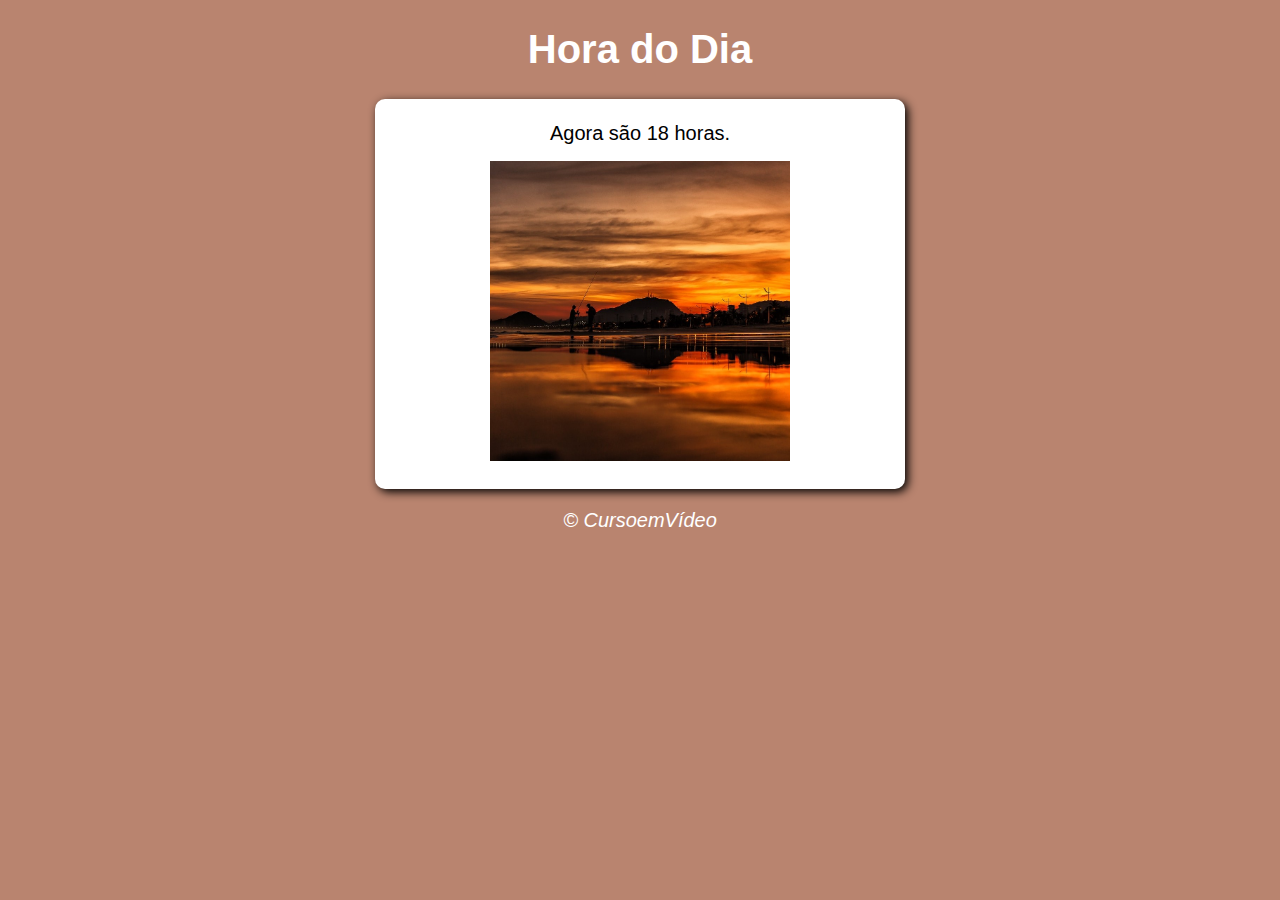
<file: aula12/ex014/index.html>
<!DOCTYPE html>
<html lang="pt-br">
<head>
	<meta charset="UTF-8">
	<meta http-equiv="X-UA-Compatible" content="IE=edge">
	<meta name="viewport" content="width=device-width, initial-scale=1.0">

	<title>Hora do Dia</title>

	<link rel="stylesheet" href="/aula12/ex014/assets/css/styles.css">

</head>
<body onload="carregar()">
	<header>
		<h1>Hora do Dia</h1>
	</header>

	<section>
		<div id="msg">
			Aqui vai aparecer a mensagem...
		</div>
		<div id="foto">
			<img id="imagem" src="/aula12/ex014/assets/images/manha.jpg" alt="Foto do dia" width="300px">
		</div>
	</section>

	<footer>
		<p>&copy; CursoemVídeo</p>
	</footer>

	<script src="/aula12/ex014/script.js"></script>
</body>
</html>
</file>
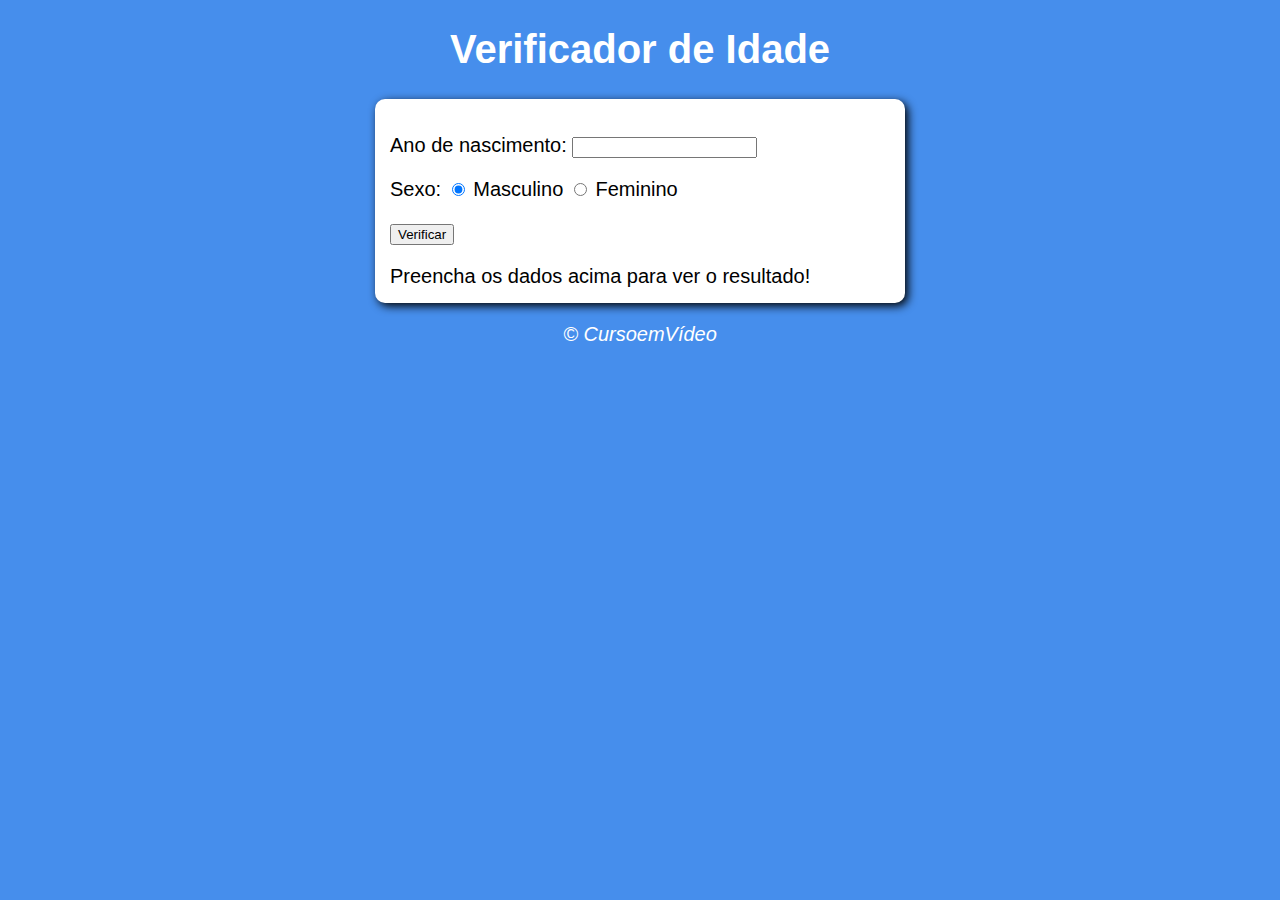
<file: aula12/ex015/index.html>
<!DOCTYPE html>
<html lang="pt-br">
<head>
	<meta charset="UTF-8">
	<meta http-equiv="X-UA-Compatible" content="IE=edge">
	<meta name="viewport" content="width=device-width, initial-scale=1.0">

	<title>Verificador de Idade</title>

	<link rel="stylesheet" href="/aula12/ex015/assets/css/styles.css">

</head>
<body>
	<header>
		<h1>Verificador de Idade</h1>
	</header>

	<section>
		<div>
			<p>Ano de nascimento:
				<input type="number" name="txtano" id="txtano"/>
			</p>
			<p>Sexo:
				<input type="radio" name="radiosex" id="masc" checked/>
				<label for="masc">Masculino</label>
				<input type="radio" name="radiosex" id="fem"/>
				<label for="fem">Feminino</label>
			</p>
			<p>
				<input type="button" value="Verificar" onclick="verificar()"/>
			</p>
		</div>
		<div id="res">
			Preencha os dados acima para ver o resultado!
		</div>
	</section>

	<footer>
		<p>&copy; CursoemVídeo</p>
	</footer>

	<script src="/aula12/ex015/script.js"></script>
</body>
</html>
</file>
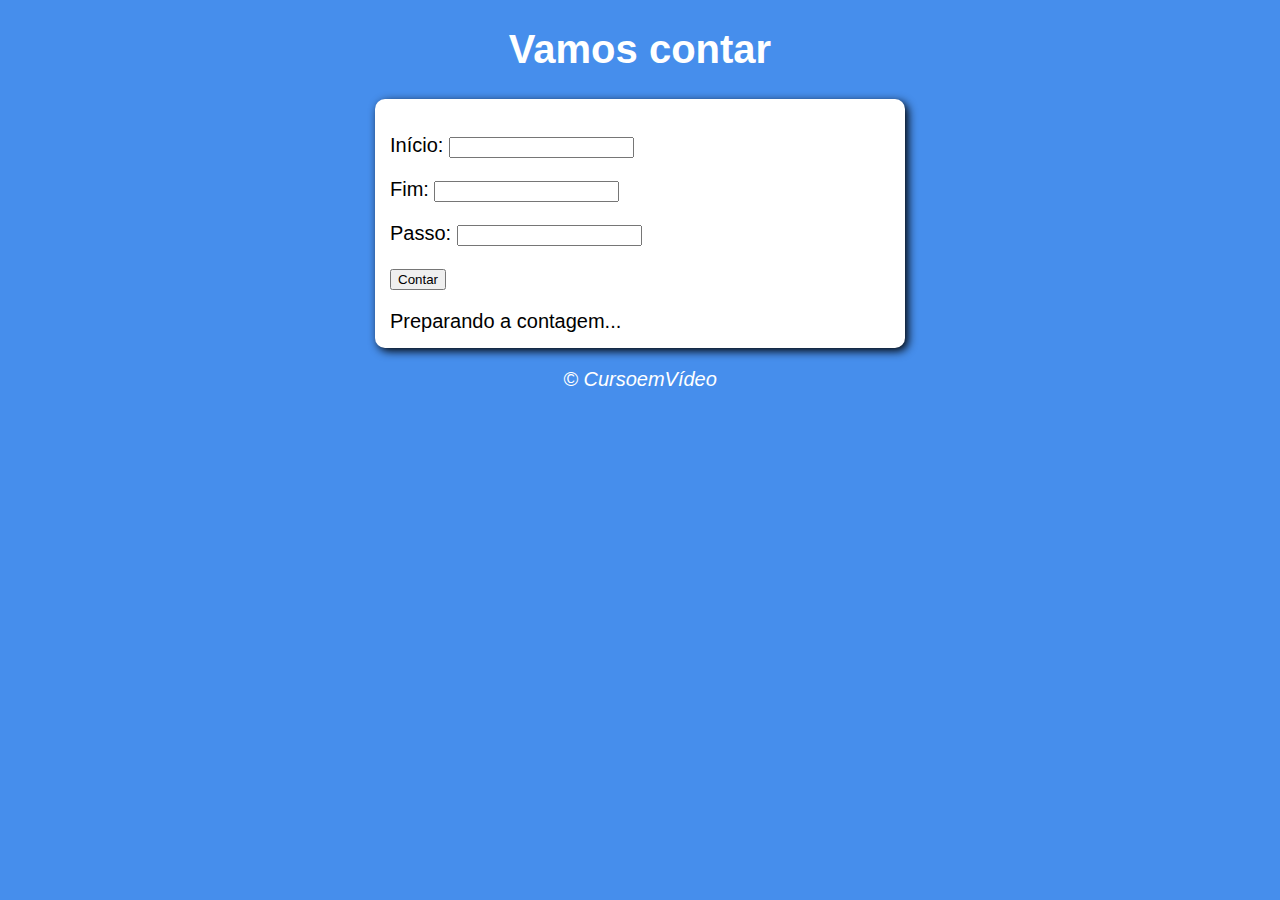
<file: aula14/ex016/index.html>
<!DOCTYPE html>
<html lang="pt-br">
<head>
	<meta charset="UTF-8">
	<meta http-equiv="X-UA-Compatible" content="IE=edge">
	<meta name="viewport" content="width=device-width, initial-scale=1.0">

	<title>Super Contador</title>

	<link rel="stylesheet" href="/aula14/ex016/css/styles.css">

</head>
<body>
	<header>
		<h1>Vamos contar</h1>
	</header>

	<section>
		<div id="dados">
			<p>Início: <input type="number" name="inicio" id="txti"></p>
			<p>Fim: <input type="number" name="fim" id="txtf"></p>
			<p>Passo: <input type="number" name="passo" id="txtp"></p>
			<p><input type="button" value="Contar" onclick="contar()"></p>
		</div>
		<div id="res">
			Preparando a contagem...
		</div>
	</section>

	<footer>
		<p>&copy; CursoemVídeo</p>
	</footer>

	<script src="/aula14/ex016/script.js"></script>
</body>
</html>
</file>
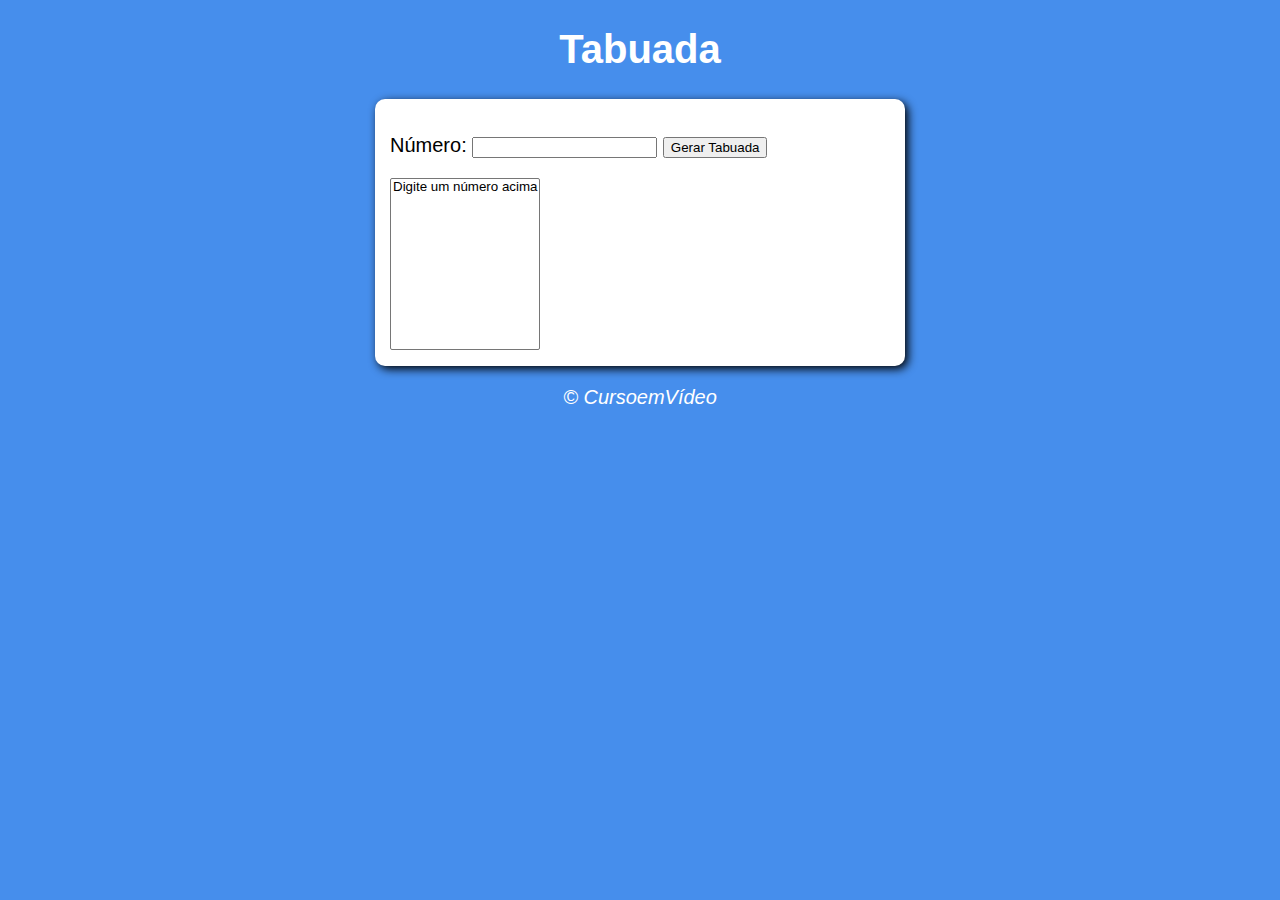
<file: aula14/ex017/index.html>
<!DOCTYPE html>
<html lang="pt-br">
<head>
	<meta charset="UTF-8">
	<meta http-equiv="X-UA-Compatible" content="IE=edge">
	<meta name="viewport" content="width=device-width, initial-scale=1.0">

	<title>Tabuada</title>

	<link rel="stylesheet" href="/aula14/ex017/css/styles.css">

</head>
<body>
	<header>
		<h1>Tabuada</h1>
	</header>

	<section>
		<div>
			<p>Número:
				<input type="number" name="num" id="txtn">
				<input type="button" value="Gerar Tabuada" onclick="tabuada()">
			</p>
		</div>
		<div>
			<select name="tabuada" id="seltab" size="10">
				<option>Digite um número acima</option>
			</select>
		</div>
	</section>

	<footer>
		<p>&copy; CursoemVídeo</p>
	</footer>

	<script src="/aula14/ex017/script.js"></script>
</body>
</html>
</file>
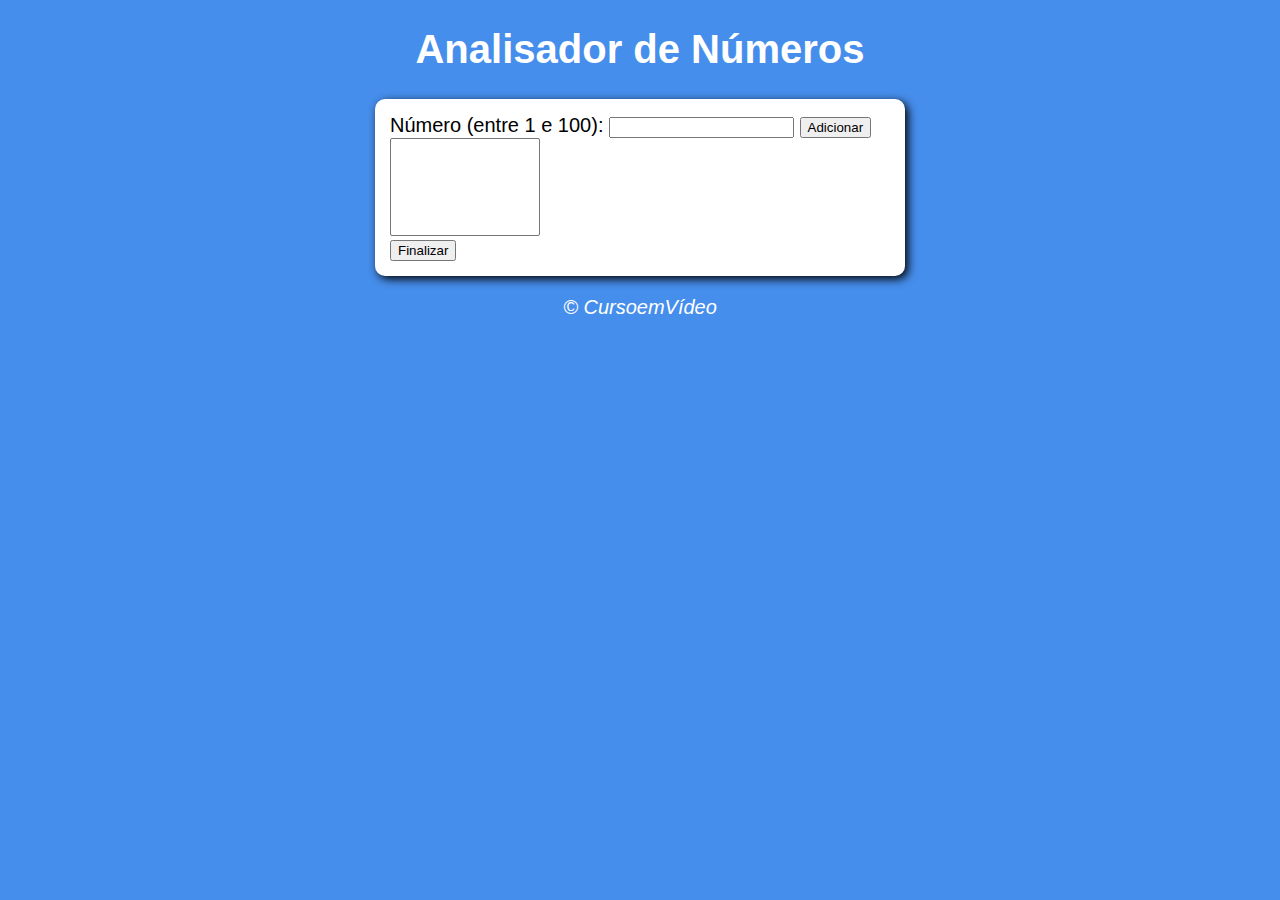
<file: aula16/exercios/ex018/index.html>
<!DOCTYPE html>
<html lang="pt-br">
<head>
	<meta charset="UTF-8">
	<meta http-equiv="X-UA-Compatible" content="IE=edge">
	<meta name="viewport" content="width=device-width, initial-scale=1.0">

	<title>Analisador de Números</title>

	<link rel="stylesheet" href="/aula16/exercios/ex018/css/styles.css">

</head>
<body>
	<header>
		<h1>Analisador de Números</h1>
	</header>

	<section>
		<div>
			Número (entre 1 e 100):
			<input type="number" name="fnum" id="fnum">
			<input type="button" value="Adicionar" onclick="adicionar()">
			<br>
			<select name="flista" id="flista" size="6"></select>
			<br>
			<input type="button" value="Finalizar" onclick="finalizar()">
		</div>
		<div id="res">

		</div>
	</section>

	<footer>
		<p>&copy; CursoemVídeo</p>
	</footer>

	<script src="/aula16/exercios/ex018/script.js"></script>
</body>
</html>
</file>
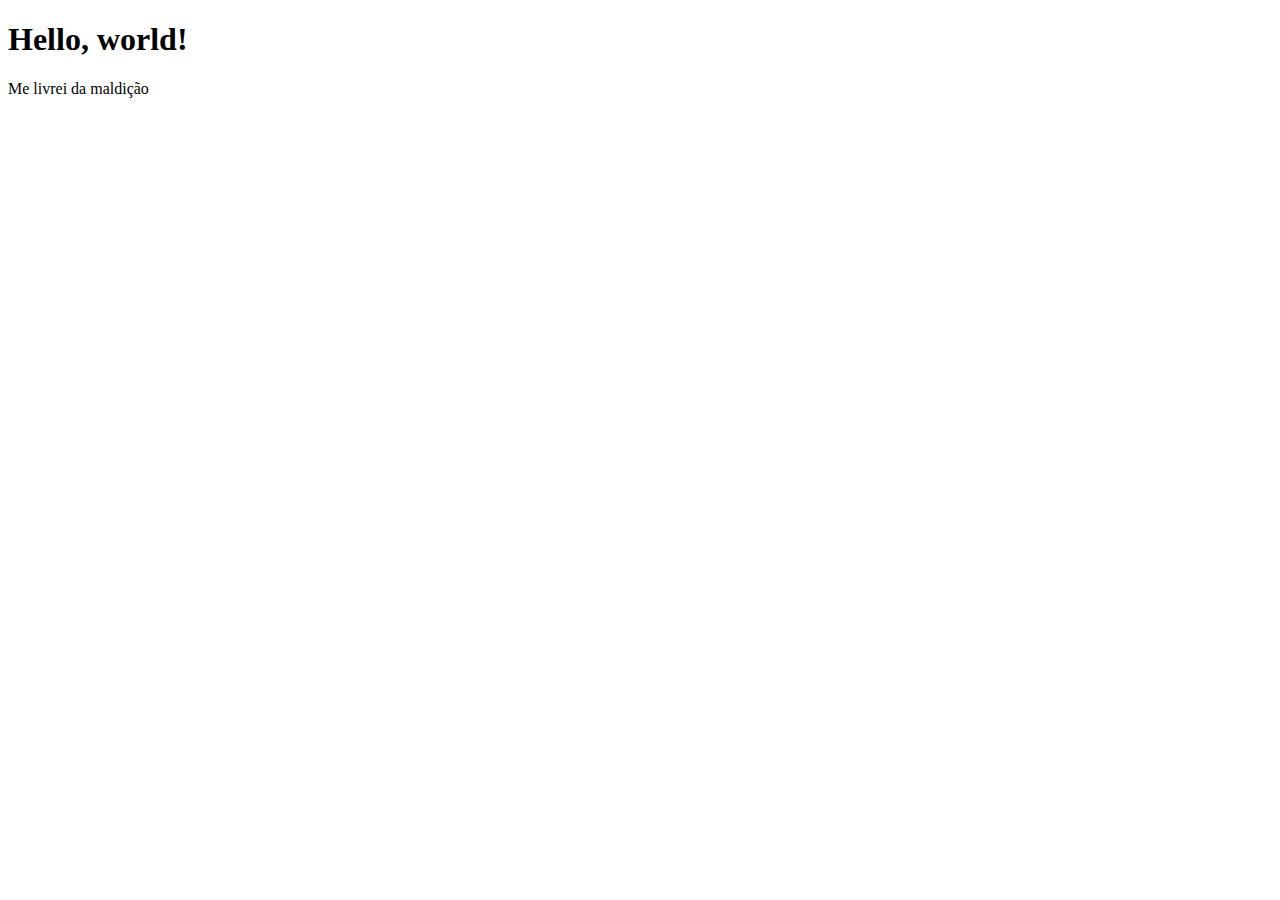
<file: aula04/ex001.html>
<!DOCTYPE html>
<html lang="pt-br">
<head>
	<meta charset="UTF-8">
	<meta http-equiv="X-UA-Compatible" content="IE=edge">
	<meta name="viewport" content="width=device-width, initial-scale=1.0">

	<title>Meu primeiro programa</title>

</head>
<body>
	<h1>Hello, world!</h1>
	<p>Me livrei da maldição</p>


	<script type="text/javascript" src="ex001.js"></script>
</body>
</html>
</file>
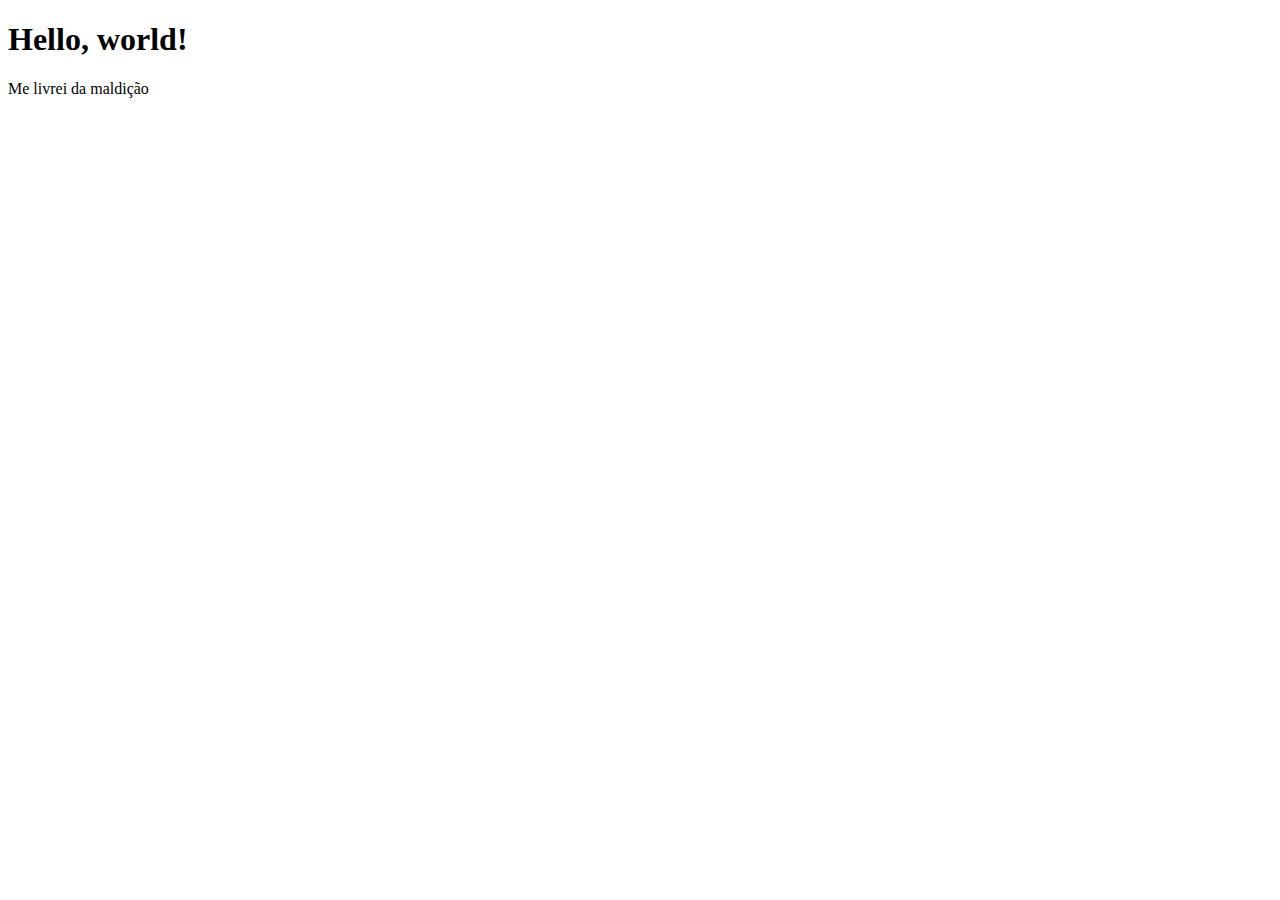
<file: aula06/ex002.html>
<!DOCTYPE html>
<html lang="pt-br">
<head>
	<meta charset="UTF-8">
	<meta http-equiv="X-UA-Compatible" content="IE=edge">
	<meta name="viewport" content="width=device-width, initial-scale=1.0">

	<title>Meu primeiro programa</title>

</head>
<body>
	<h1>Hello, world!</h1>
	<p>Me livrei da maldição</p>


	<script type="text/javascript" src="ex002.js"></script>
</body>
</html>
</file>
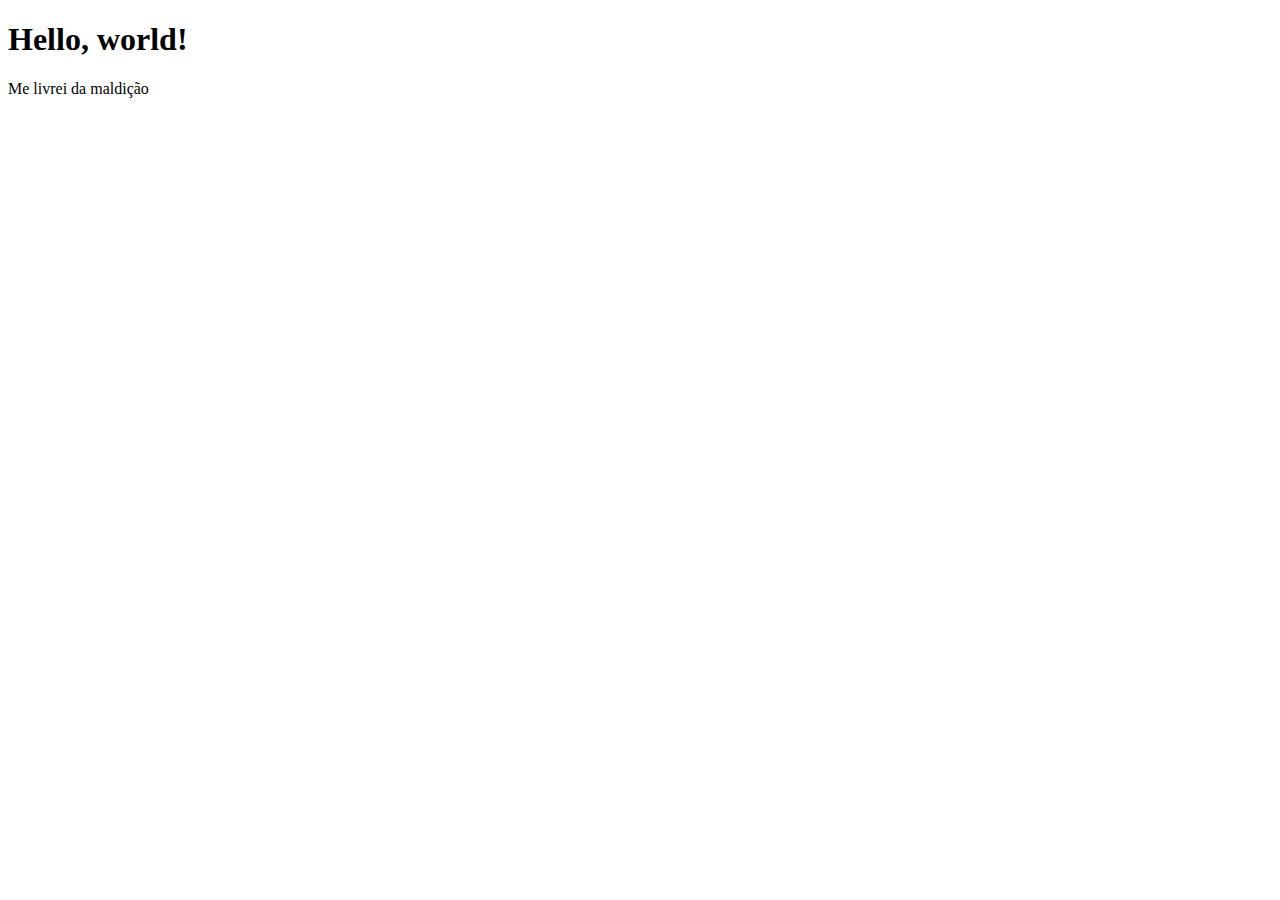
<file: aula06/ex003.html>
<!DOCTYPE html>
<html lang="pt-br">
<head>
	<meta charset="UTF-8">
	<meta http-equiv="X-UA-Compatible" content="IE=edge">
	<meta name="viewport" content="width=device-width, initial-scale=1.0">

	<title>Meu primeiro programa</title>

</head>
<body>
	<h1>Hello, world!</h1>
	<p>Me livrei da maldição</p>


	<script type="text/javascript" src="ex003.js"></script>
</body>
</html>
</file>
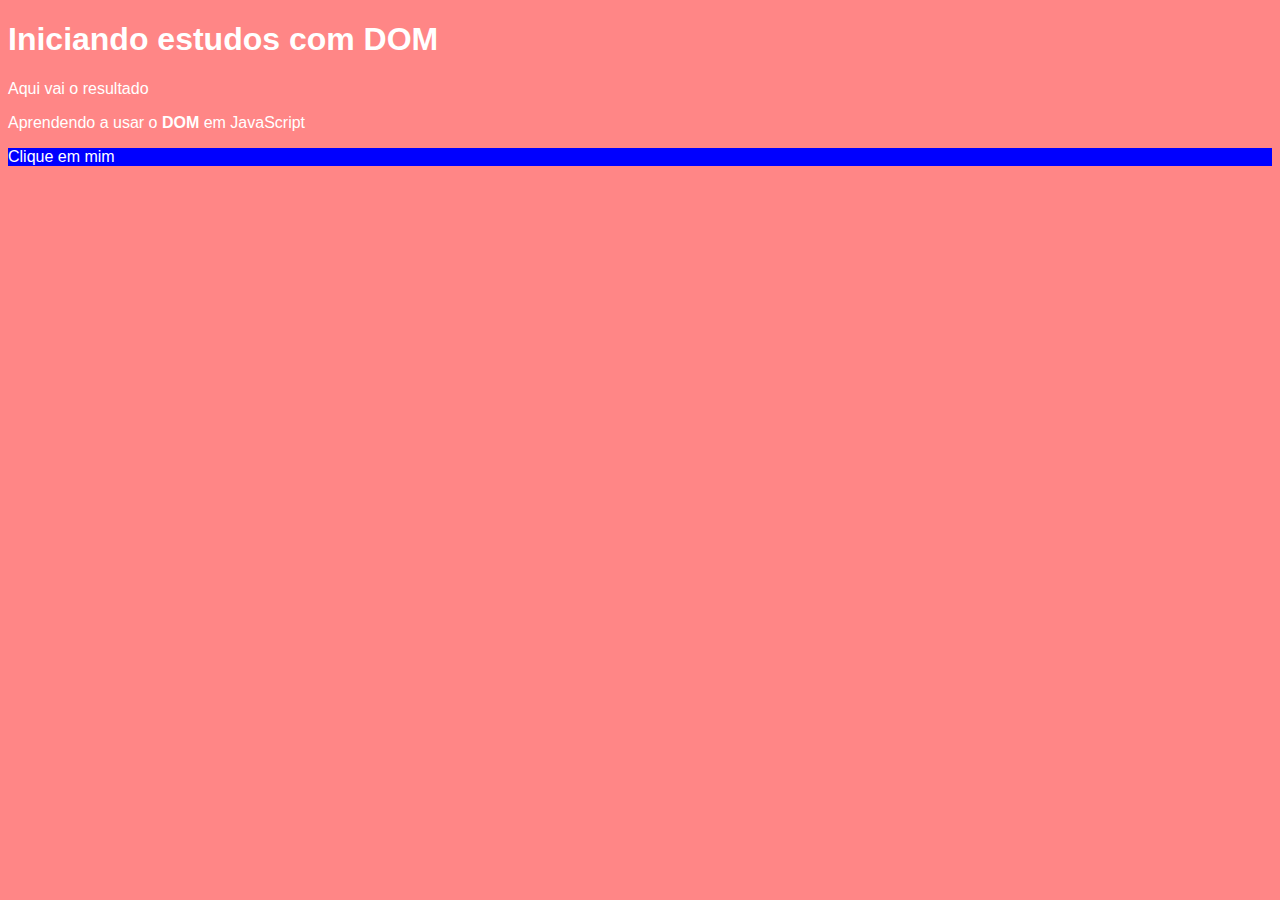
<file: aula06/ex005/ex005.html>
<!DOCTYPE html>
<html lang="pt-br">
<head>
	<meta charset="UTF-8">
	<meta http-equiv="X-UA-Compatible" content="IE=edge">
	<meta name="viewport" content="width=device-width, initial-scale=1.0">

	<title>Primeiros passos com DOM</title>

	<link rel="stylesheet" href="css/ex005.css">
</head>
<body>
	<h1>Iniciando estudos com DOM</h1>

	<p>Aqui vai o resultado</p>

	<p>Aprendendo a usar o <strong>DOM</strong> em JavaScript</p>

	<div id="msg">Clique em mim</div>

	<script src="/aula06/ex005/ex005.js"></script>
</body>
</html>
</file>
<file: aula12/ex014/assets/css/styles.css>
body {
	background-color: rgb(70, 142, 236);
	font: normal 15pt Arial;
}

header {
	color: white;
	text-align: center;
}

section{
	background-color: white;
	border-radius: 10px;
	padding: 15px;
	width: 500px;
	margin: auto;
	box-shadow: 3px 3px 10px rgba(0, 0, 0, 363)
}

footer {
	color: white;
	text-align: center;
	font-style: italic;
}

div {
	text-align: center;
	padding: 8px;
}
</file>
<file: aula12/ex015/assets/css/styles.css>
body {
	background-color: rgb(70, 142, 236);
	font: normal 15pt Arial;
}

header {
	color: white;
	text-align: center;
}

section{
	background-color: white;
	border-radius: 10px;
	padding: 15px;
	width: 500px;
	margin: auto;
	box-shadow: 3px 3px 10px rgba(0, 0, 0, 363)
}

footer {
	color: white;
	text-align: center;
	font-style: italic;
}
</file>
<file: aula14/ex016/css/styles.css>
body {
	background-color: rgb(70, 142, 236);
	font: normal 15pt Arial;
}

header {
	color: white;
	text-align: center;
}

section{
	background-color: white;
	border-radius: 10px;
	padding: 15px;
	width: 500px;
	margin: auto;
	box-shadow: 3px 3px 10px rgba(0, 0, 0, 363)
}

footer {
	color: white;
	text-align: center;
	font-style: italic;
}
</file>
<file: aula14/ex017/css/styles.css>
body {
	background-color: rgb(70, 142, 236);
	font: normal 15pt Arial;
}

header {
	color: white;
	text-align: center;
}

section{
	background-color: white;
	border-radius: 10px;
	padding: 15px;
	width: 500px;
	margin: auto;
	box-shadow: 3px 3px 10px rgba(0, 0, 0, 363)
}

footer {
	color: white;
	text-align: center;
	font-style: italic;
}
</file>
<file: aula16/exercios/ex018/css/styles.css>
body {
	background-color: rgb(70, 142, 236);
	font: normal 15pt Arial;
}

header {
	color: white;
	text-align: center;
}

section{
	background-color: white;
	border-radius: 10px;
	padding: 15px;
	width: 500px;
	margin: auto;
	box-shadow: 3px 3px 10px rgba(0, 0, 0, 363)
}

select#flista {
	width: 150px;
}

footer {
	color: white;
	text-align: center;
	font-style: italic;
}
</file>
<file: aula06/ex005/css/ex005.css>
body {
	background-color: rgb(255, 134, 134);
	color: white;
	font: normal 1rem Arial;
}
</file>
